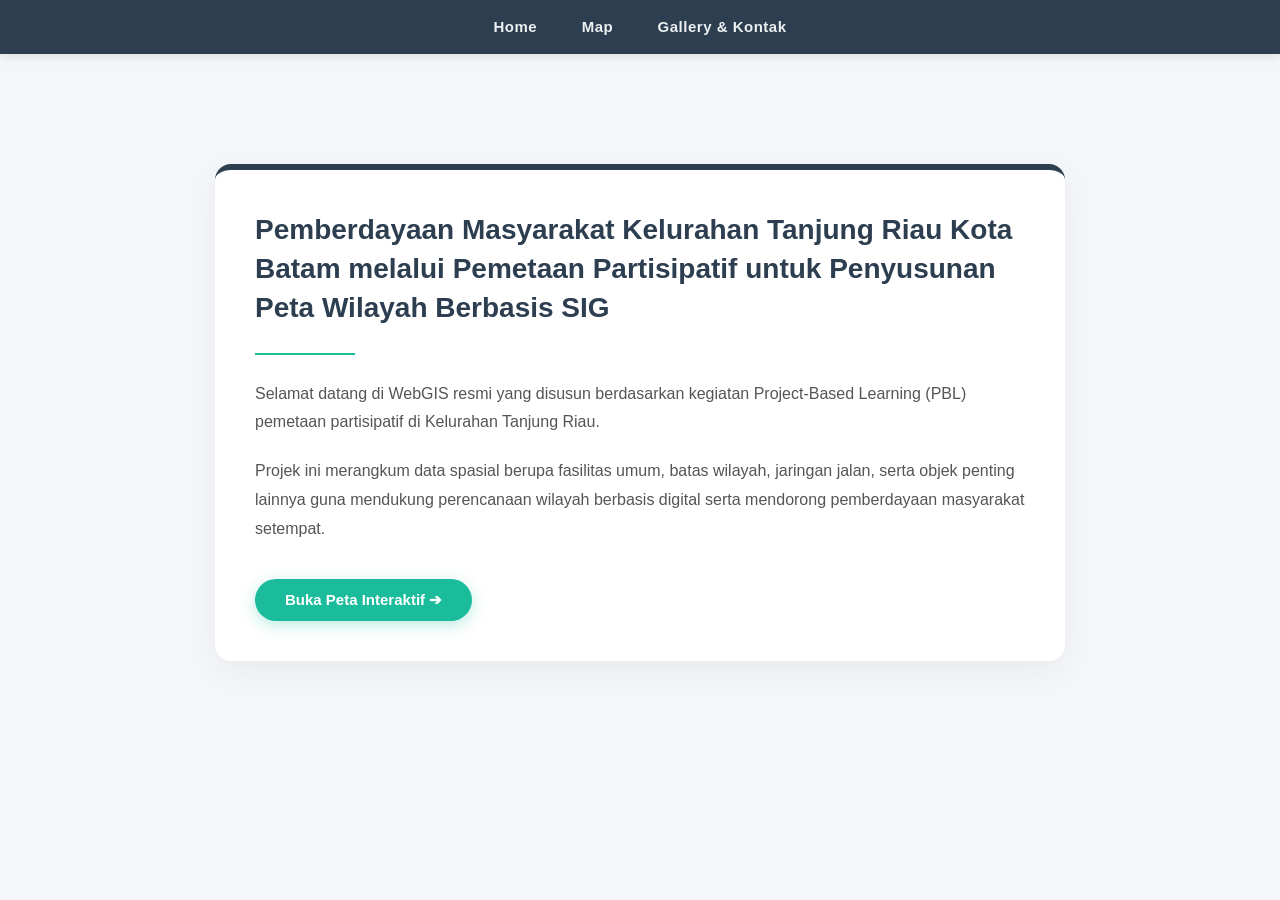
<file: index.html>
<!DOCTYPE html>
<html lang="id">
<head>
    <meta charset="UTF-8">
    <meta name="viewport" content="width=device-width, initial-scale=1.0">
    <title>Home - WebGIS Tanjung Riau</title>
    <link rel="stylesheet" href="style.css">
    <style>
        /* Mengoptimalkan pembungkus konten utama beranda */
        .home-container {
            padding: 60px 20px;
            max-width: 850px;
            margin: 50px auto;
        }

        /* Membuat tampilan kartu konten yang modern dan elegan */
        .hero-card {
            background: #ffffff;
            padding: 40px;
            border-radius: 16px;
            box-shadow: 0 10px 30px rgba(0, 0, 0, 0.05);
            border-top: 6px solid #2c3e50; /* Aksen warna senada dengan navbar */
        }

        .hero-card h1 {
            color: #2c3e50;
            font-size: 28px;
            line-height: 1.4;
            margin-top: 0;
            font-weight: 700;
        }

        .hero-card hr {
            border: 0;
            height: 2px;
            background: #1abc9c; /* Garis pembatas warna hijau toska signature */
            margin: 25px 0;
            width: 100px;
        }

        .hero-card p {
            color: #555;
            font-size: 16px;
            line-height: 1.8;
            margin-bottom: 20px;
        }

        /* Tombol interaktif untuk langsung menjelajah peta */
        .btn-explore {
            display: inline-block;
            background-color: #1abc9c;
            color: white;
            text-decoration: none;
            padding: 12px 30px;
            border-radius: 25px;
            font-weight: 600;
            font-size: 15px;
            box-shadow: 0 4px 15px rgba(26, 188, 156, 0.3);
            transition: all 0.3s ease;
            margin-top: 15px;
        }

        .btn-explore:hover {
            background-color: #16a085;
            transform: translateY(-2px);
            box-shadow: 0 6px 20px rgba(26, 188, 156, 0.4);
        }
    </style>
</head>
<body>

    <nav>
        <a href="index.html">Home</a>
        <a href="map.html">Map</a>
        <a href="gallery.html">Gallery & Kontak</a>
    </nav>
    
    <div class="home-container">
        <div class="hero-card">
            <h1>Pemberdayaan Masyarakat Kelurahan Tanjung Riau Kota Batam melalui Pemetaan Partisipatif untuk Penyusunan Peta Wilayah Berbasis SIG</h1>
            <hr>
            
            <p>Selamat datang di WebGIS resmi yang disusun berdasarkan kegiatan Project-Based Learning (PBL) pemetaan partisipatif di Kelurahan Tanjung Riau.</p>
            
            <p>Projek ini merangkum data spasial berupa fasilitas umum, batas wilayah, jaringan jalan, serta objek penting lainnya guna mendukung perencanaan wilayah berbasis digital serta mendorong pemberdayaan masyarakat setempat.</p>
            
            <a href="map.html" class="btn-explore">Buka Peta Interaktif ➔</a>
        </div>
    </div>

</body>
</html>
</file>
<file: style.css>
/* --- RESET STYLING DASAR --- */
body, html {
    margin: 0;
    padding: 0;
    font-family: 'Segoe UI', Tahoma, Geneva, Verdana, sans-serif;
    background-color: #f4f6f9;
    color: #333;
}

/* --- NAVIGASI UTAMA (Berlaku untuk Semua Halaman) --- */
nav {
    background: #2c3e50; /* Warna biru gelap yang solid */
    padding: 18px 0;
    text-align: center;
    box-shadow: 0 2px 10px rgba(0, 0, 0, 0.1);
}

nav a {
    color: #ecf0f1;
    text-decoration: none;
    margin: 0 20px;
    font-weight: 600;
    font-size: 15px;
    letter-spacing: 0.5px;
    padding-bottom: 5px;
    transition: all 0.3s ease;
}

/* Efek saat menu disorot (Hover) */
nav a:hover {
    color: #1abc9c; /* Warna hijau toska */
}

/* --- KHUSUS HALAMAN MAP (Menimpa Navigasi Standar) --- */
/* Kode ini otomatis aktif hanya di halaman map.html karena struktur letaknya */
body:has(.map-wrapper) nav {
    position: absolute;
    top: 20px;
    left: 50%;
    transform: translateX(-50%);
    background: rgba(44, 62, 80, 0.95);
    backdrop-filter: blur(10px);
    padding: 10px 30px;
    border-radius: 30px;
    box-shadow: 0 4px 15px rgba(0, 0, 0, 0.2);
    width: auto;
}
</file>
